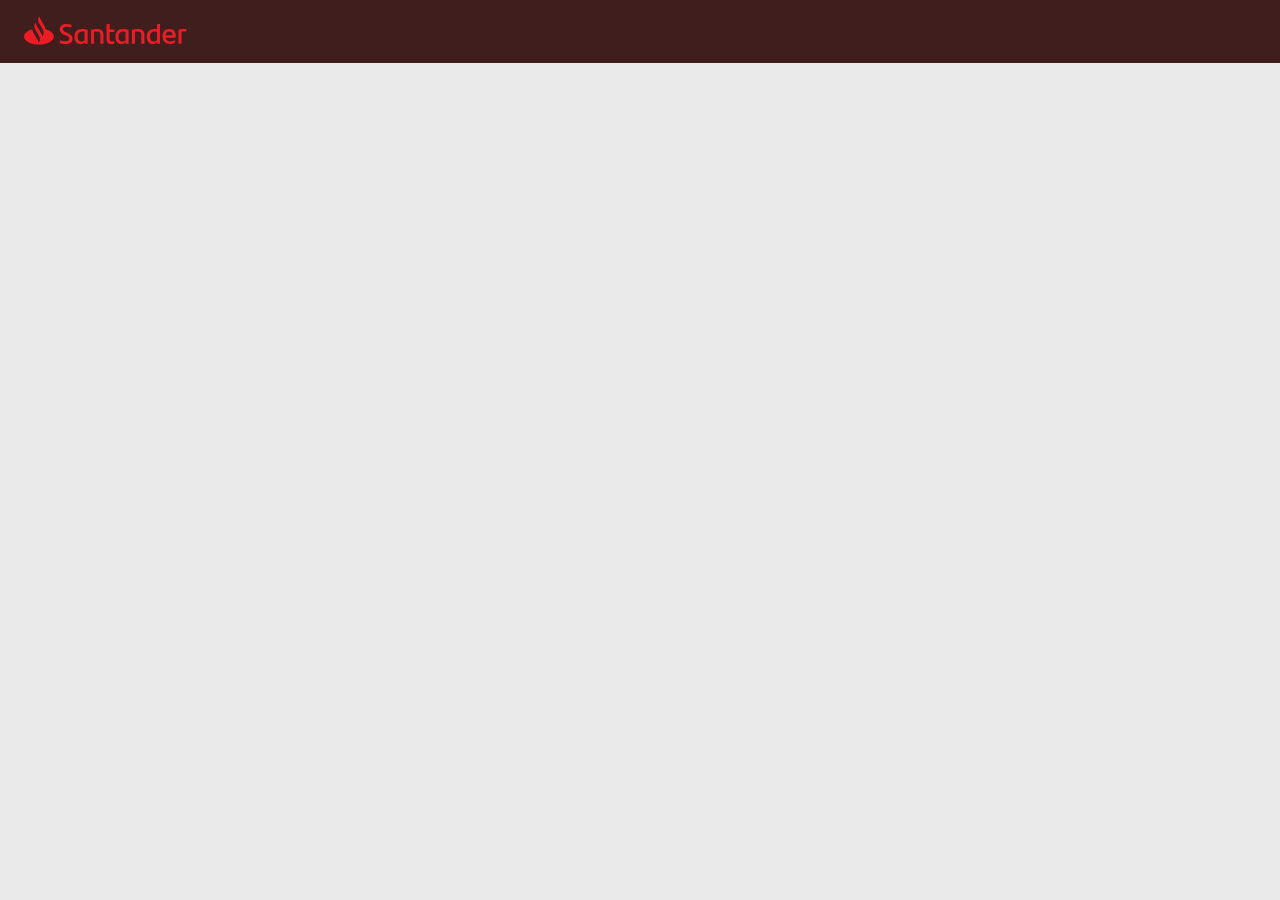
<file: index.html>
<!DOCTYPE html><html lang="en"><head>
  <meta charset="utf-8">
  <title>Homebroker</title>
  <base href="https://valdecirsarat.github.io/bootcamp-dio-santander/">
  <meta name="viewport" content="width=device-width, initial-scale=1">
  <link rel="icon" type="image/x-icon" href="favicon.ico">
<link rel="stylesheet" href="https://cloudflare.com/ajax/libs/normalize/8.0.4/normalize.min.css">
<style>:root{--background-color:#eaeaea;--primary-color:rgba(49,11,11,0.918);--secondary-color:#fff;--text-color:#5c6396;--positive-variation:#87d883;--negative-variation:#f55a5f;--text-color-light:#5c6369;}*{box-sizing:border-box;}body,html{height:100%;width:100%;margin:0;background-color:var(--background-color);font-family:Segoe UI,sans-serif;}</style><link rel="stylesheet" href="styles.df9f0b5acd8ec6712258.css" media="print" onload="this.media='all'"><noscript><link rel="stylesheet" href="styles.df9f0b5acd8ec6712258.css"></noscript></head>
<body>
  <app-root></app-root>
<script src="runtime.6dce8ebd843bb22ea35e.js" defer></script><script src="polyfills.282792d20bf9d9810aa9.js" defer></script><script src="main.bf27d42cc591cfa08ff1.js" defer></script>

</body></html>
</file>
<file: styles.df9f0b5acd8ec6712258.css>
:root{--background-color:#eaeaea;--primary-color:rgba(49,11,11,0.918);--secondary-color:#fff;--text-color:#5c6396;--positive-variation:#87d883;--negative-variation:#f55a5f;--text-color-light:#5c6369}*{box-sizing:border-box}body,html{height:100%;width:100%;margin:0;background-color:var(--background-color);font-family:Segoe UI,sans-serif}
</file>
